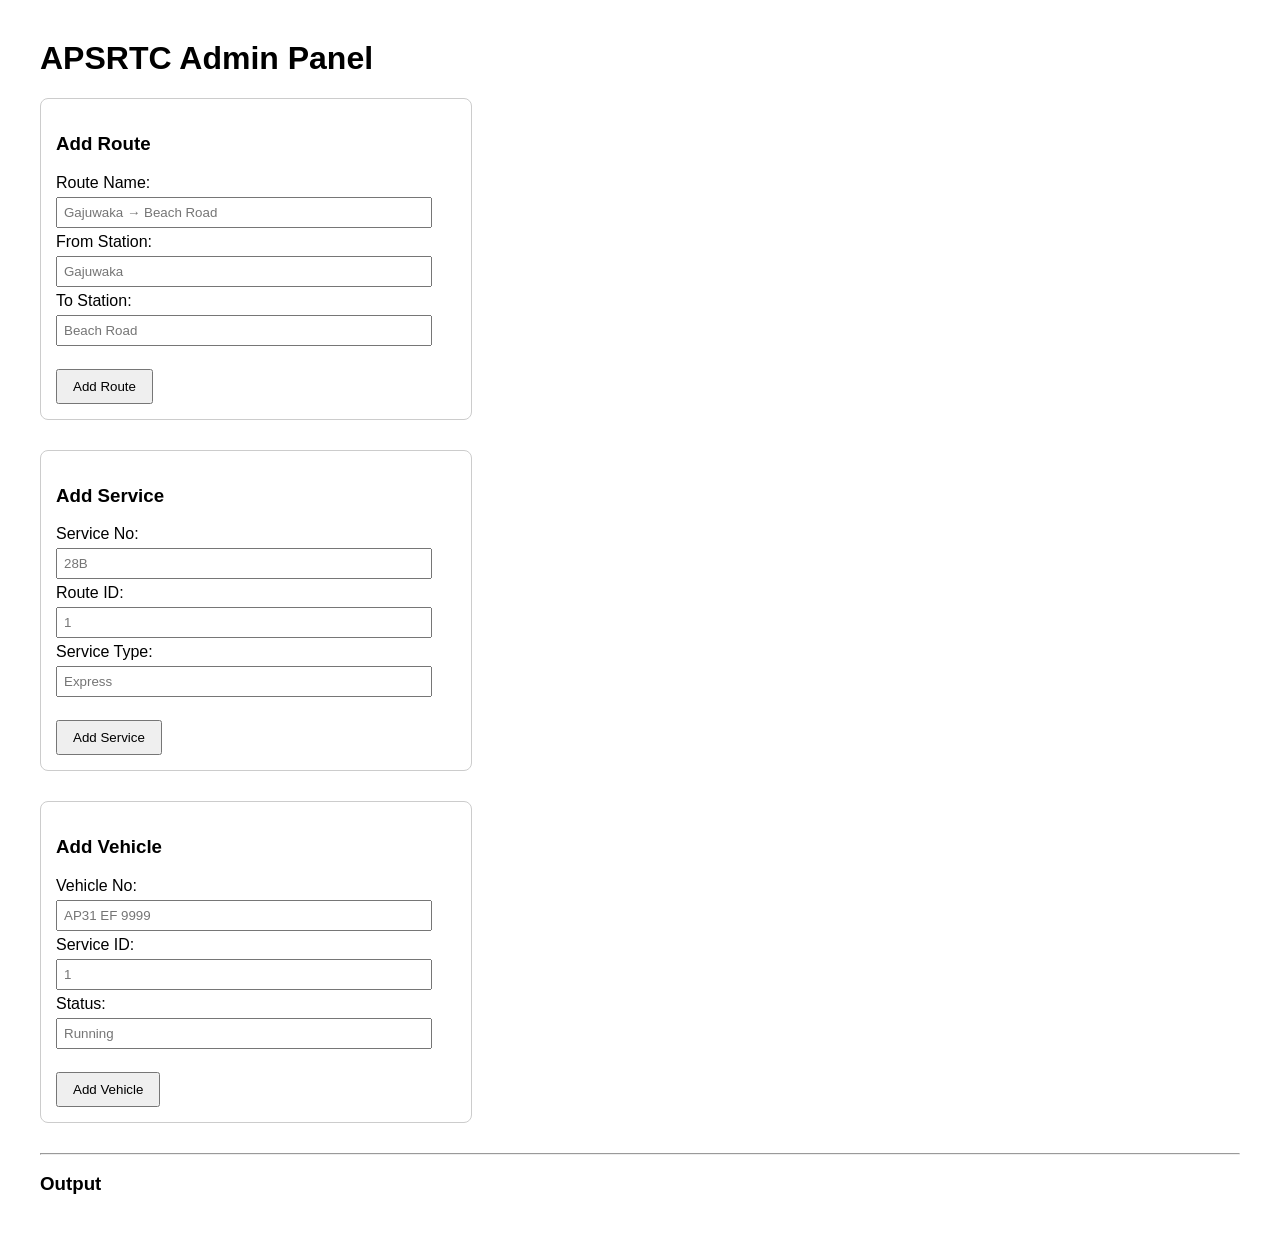
<file: Backend_Backup/Test_Frontend/admin.html>
<!DOCTYPE html>
<html>
<head>
    <title>APSRTC Admin Panel</title>
    <style>
        body {
            font-family: Arial;
            margin: 40px;
        }
        .box {
            border: 1px solid #ccc;
            padding: 15px;
            margin-bottom: 30px;
            border-radius: 8px;
            width: 400px;
        }
        input {
            width: 90%;
            padding: 6px;
            margin: 5px 0;
        }
        button {
            padding: 8px 15px;
            cursor: pointer;
        }
    </style>
</head>
<body>

<h1>APSRTC Admin Panel</h1>

<!-- ================= ADD ROUTE ================= -->

<div class="box">
    <h3>Add Route</h3>

    Route Name:<br>
    <input id="rname" placeholder="Gajuwaka → Beach Road"><br>

    From Station:<br>
    <input id="rfrom" placeholder="Gajuwaka"><br>

    To Station:<br>
    <input id="rto" placeholder="Beach Road"><br><br>

    <button onclick="addRoute()">Add Route</button>
</div>

<!-- ================= ADD SERVICE ================= -->

<div class="box">
    <h3>Add Service</h3>

    Service No:<br>
    <input id="sno" placeholder="28B"><br>

    Route ID:<br>
    <input id="sid" placeholder="1"><br>

    Service Type:<br>
    <input id="stype" placeholder="Express"><br><br>

    <button onclick="addService()">Add Service</button>
</div>

<!-- ================= ADD VEHICLE ================= -->

<div class="box">
    <h3>Add Vehicle</h3>

    Vehicle No:<br>
    <input id="vno" placeholder="AP31 EF 9999"><br>

    Service ID:<br>
    <input id="vsid" placeholder="1"><br>

    Status:<br>
    <input id="vstatus" placeholder="Running"><br><br>

    <button onclick="addVehicle()">Add Vehicle</button>
</div>

<hr>
<h3>Output</h3>
<div id="msg"></div>

<script>
// ---------------- ADD ROUTE ----------------
async function addRoute() {
    const data = {
        route_name: document.getElementById("rname").value,
        from: document.getElementById("rfrom").value,
        to: document.getElementById("rto").value
    };

    const res = await fetch("http://127.0.0.1:5000/api/admin/add_route", {
        method: "POST",
        headers: {"Content-Type": "application/json"},
        body: JSON.stringify(data)
    });

    const out = await res.json();
    document.getElementById("msg").innerText = out.message;
}

// ---------------- ADD SERVICE ----------------
async function addService() {
    const data = {
        service_no: document.getElementById("sno").value,
        route_id: document.getElementById("sid").value,
        service_type: document.getElementById("stype").value
    };

    const res = await fetch("http://127.0.0.1:5000/api/admin/add_service", {
        method: "POST",
        headers: {"Content-Type": "application/json"},
        body: JSON.stringify(data)
    });

    const out = await res.json();
    document.getElementById("msg").innerText = out.message;
}

// ---------------- ADD VEHICLE ----------------
async function addVehicle() {
    const data = {
        vehicle_no: document.getElementById("vno").value,
        service_id: document.getElementById("vsid").value,
        status: document.getElementById("vstatus").value
    };

    const res = await fetch("http://127.0.0.1:5000/api/admin/add_vehicle", {
        method: "POST",
        headers: {"Content-Type": "application/json"},
        body: JSON.stringify(data)
    });

    const out = await res.json();
    document.getElementById("msg").innerText = out.message;
}
</script>

</body>
</html>
</file>
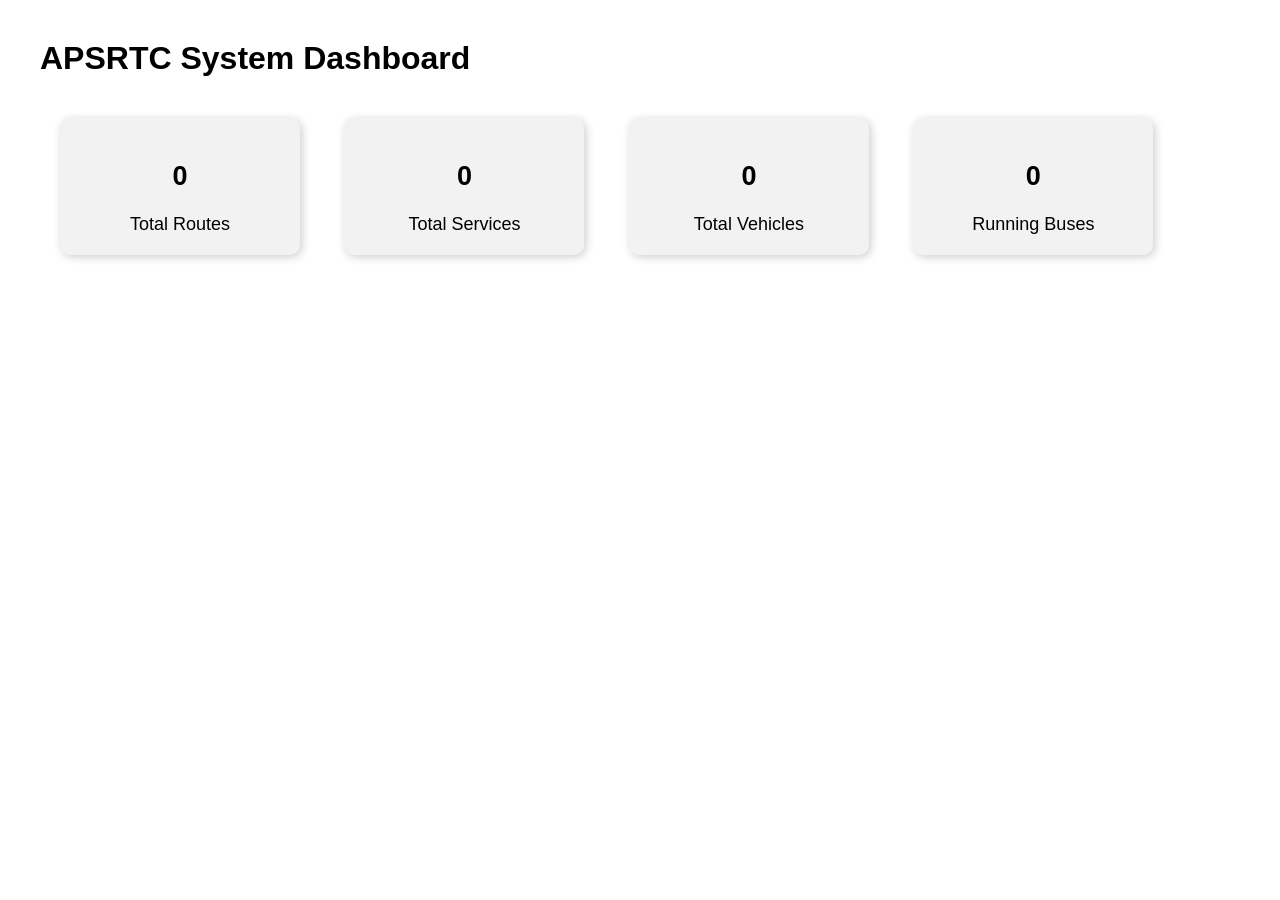
<file: Backend_Backup/Test_Frontend/dashboard.html>
<!DOCTYPE html>
<html>
<head>
    <title>APSRTC Dashboard</title>
    <style>
        body {
            font-family: Arial;
            margin: 40px;
        }
        .card {
            display: inline-block;
            width: 200px;
            padding: 20px;
            margin: 20px;
            border-radius: 10px;
            background: #f2f2f2;
            text-align: center;
            font-size: 18px;
            box-shadow: 2px 2px 10px rgba(0,0,0,0.2);
        }
    </style>
</head>
<body>

<h1>APSRTC System Dashboard</h1>

<div class="card">
    <h2 id="routes">0</h2>
    Total Routes
</div>

<div class="card">
    <h2 id="services">0</h2>
    Total Services
</div>

<div class="card">
    <h2 id="vehicles">0</h2>
    Total Vehicles
</div>

<div class="card">
    <h2 id="running">0</h2>
    Running Buses
</div>

<script>
async function loadDashboard() {

    const url = "http://127.0.0.1:5000/api/dashboard";

    const res = await fetch(url);
    const data = await res.json();

    document.getElementById("routes").innerText = data.total_routes;
    document.getElementById("services").innerText = data.total_services;
    document.getElementById("vehicles").innerText = data.total_vehicles;
    document.getElementById("running").innerText = data.running_buses;
}

// Load when page opens
loadDashboard();
</script>

</body>
</html>
</file>
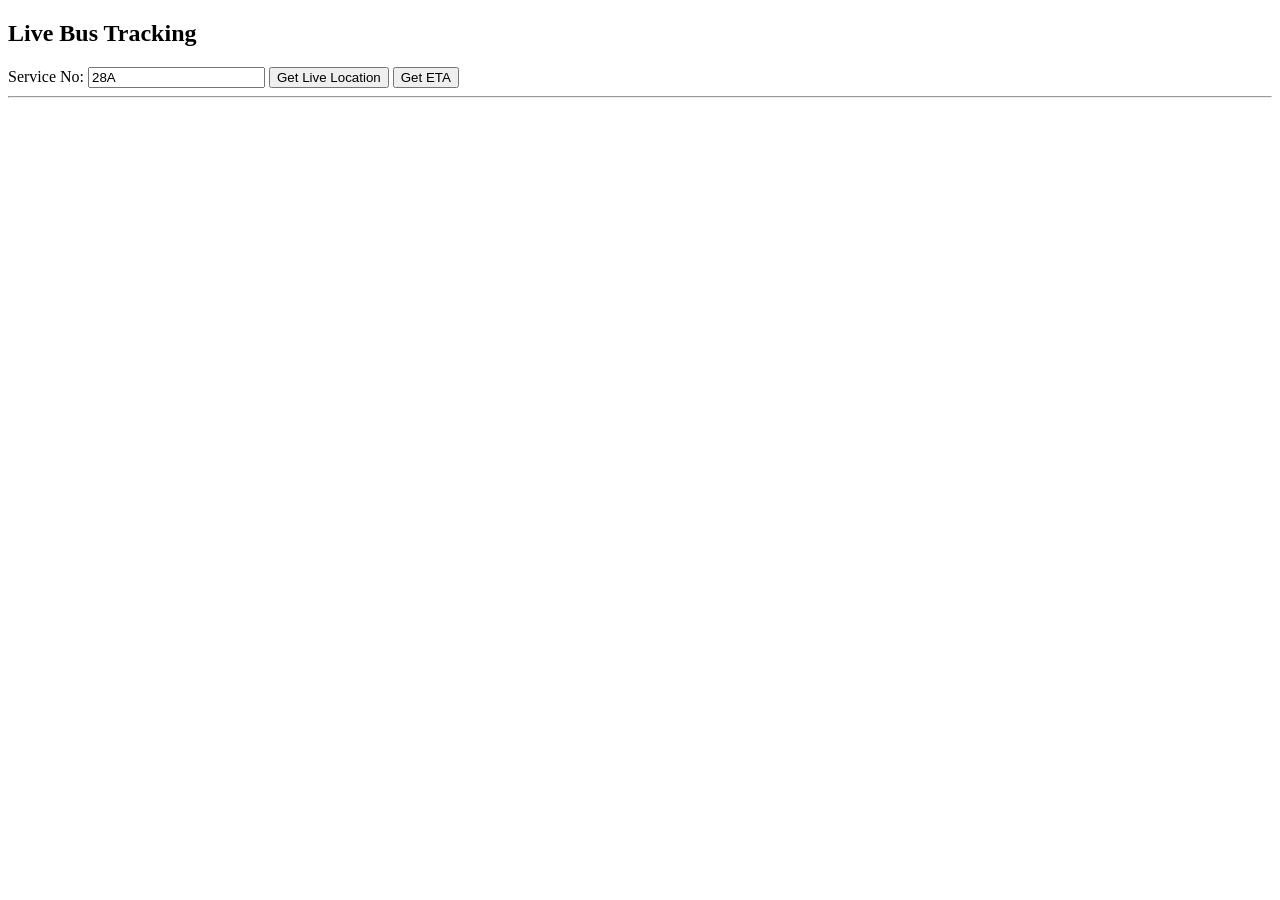
<file: Backend_Backup/Test_Frontend/live_tracking.html>
<!DOCTYPE html>
<html>
<head>
    <title>Live Bus Tracking</title>
</head>
<body>

<h2>Live Bus Tracking</h2>

Service No:
<input type="text" id="liveService" value="28A">
<button onclick="getLive()">Get Live Location</button>
<button onclick="getETA()">Get ETA</button>

<hr>
<div id="output"></div>

<script>
async function getLive() {
    const service = document.getElementById("liveService").value;
    const url = `http://127.0.0.1:5000/api/live/${service}`;

    const res = await fetch(url);
    const data = await res.json();

    if (data.error) {
        document.getElementById("output").innerText = "Live data not found";
        return;
    }

    document.getElementById("output").innerHTML = `
        <b>Latitude:</b> ${data.lat}<br>
        <b>Longitude:</b> ${data.lng}<br>
        <b>Speed:</b> ${data.speed} km/h<br>
        <b>Last Updated:</b> ${data.updated_at}
    `;
}

async function getETA() {
    const service = document.getElementById("liveService").value;
    const url = `http://127.0.0.1:5000/api/eta/${service}`;

    const res = await fetch(url);
    const data = await res.json();

    if (data.error) {
        document.getElementById("output").innerText = "ETA not available";
        return;
    }

    document.getElementById("output").innerHTML = `
        <b>Service:</b> ${data.service_no}<br>
        <b>Remaining Distance:</b> ${data.remaining_distance_km} km<br>
        <b>Speed:</b> ${data.speed_kmph} km/h<br>
        <b><u>Estimated Arrival Time:</u></b> ${data.eta_minutes} minutes
    `;
}
</script>

</body>
</html>
</file>
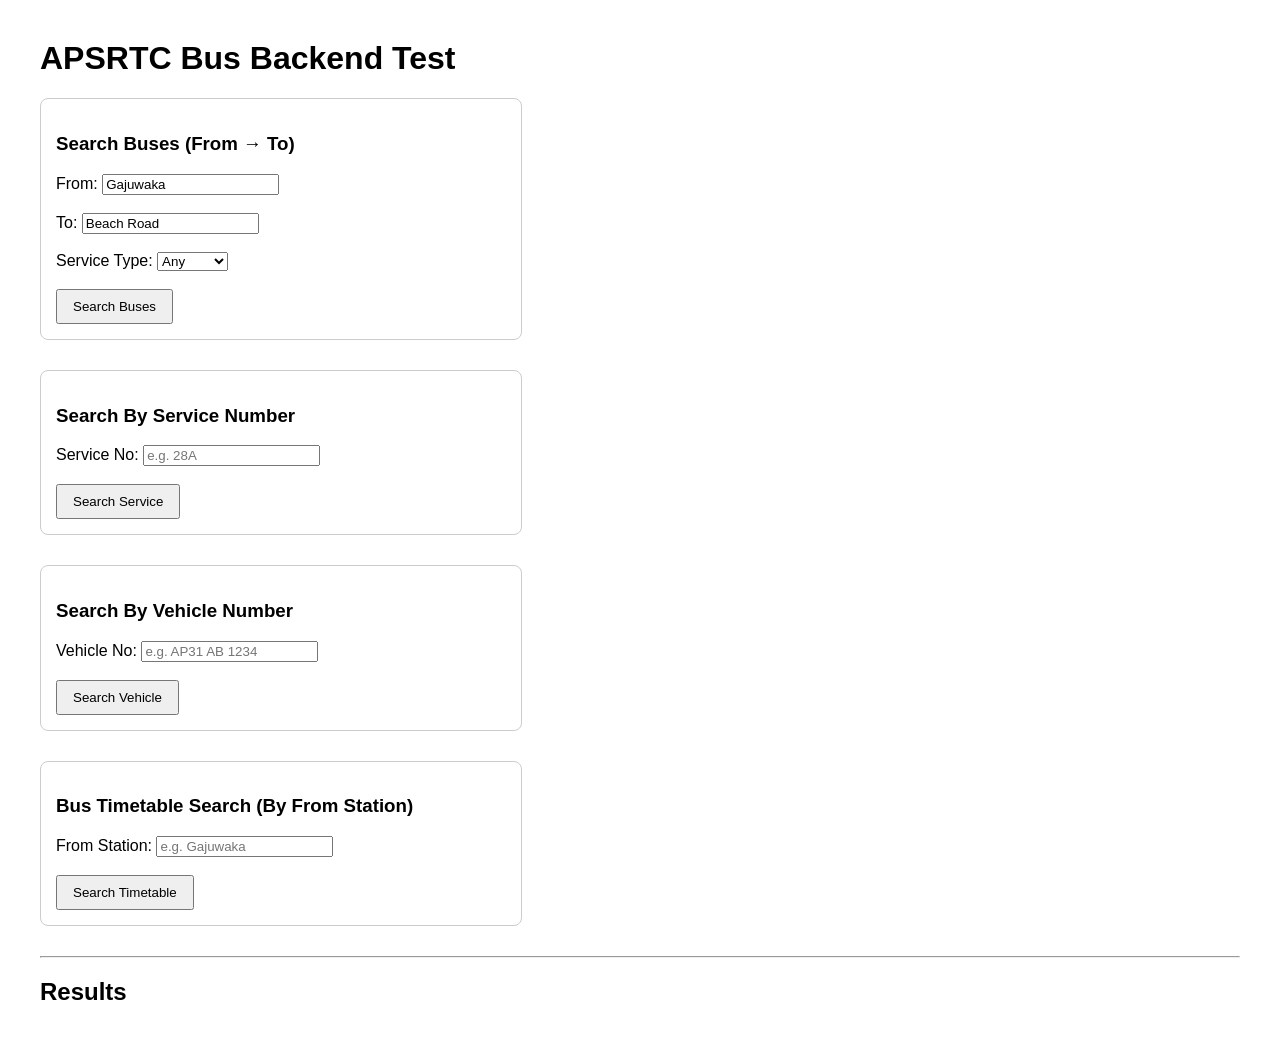
<file: Backend_Backup/Test_Frontend/sample_frontend.html>
<!DOCTYPE html>
<html>
<head>
    <title>APSRTC Bus System</title>
    <style>
        body {
            font-family: Arial;
            margin: 40px;
        }
        .box {
            border: 1px solid #ccc;
            padding: 15px;
            margin-bottom: 30px;
            border-radius: 8px;
            width: 450px;
        }
        button {
            padding: 8px 15px;
            cursor: pointer;
        }
    </style>
</head>
<body>

<h1>APSRTC Bus Backend Test</h1>

<!-- ================= FROM → TO SEARCH ================= -->

<div class="box">
    <h3>Search Buses (From → To)</h3>

    From:
    <input type="text" id="fromStation" value="Gajuwaka"><br><br>

    To:
    <input type="text" id="toStation" value="Beach Road"><br><br>

    Service Type:
    <select id="serviceType">
        <option value="">Any</option>
        <option value="Express">Express</option>
        <option value="Metro">Metro</option>
    </select><br><br>

    <button onclick="searchBuses()">Search Buses</button>
</div>

<!-- ================= SERVICE NUMBER SEARCH ================= -->

<div class="box">
    <h3>Search By Service Number</h3>

    Service No:
    <input type="text" id="serviceNo" placeholder="e.g. 28A"><br><br>

    <button onclick="searchService()">Search Service</button>
</div>

<!-- ================= VEHICLE NUMBER SEARCH ================= -->

<div class="box">
    <h3>Search By Vehicle Number</h3>

    Vehicle No:
    <input type="text" id="vehicleNo" placeholder="e.g. AP31 AB 1234"><br><br>

    <button onclick="searchVehicle()">Search Vehicle</button>
</div>

<!-- ================= TIMETABLE SEARCH ================= -->

<div class="box">
    <h3>Bus Timetable Search (By From Station)</h3>

    From Station:
    <input type="text" id="timeFromStation" placeholder="e.g. Gajuwaka"><br><br>

    <button onclick="searchTimetable()">Search Timetable</button>
</div>

<hr>

<h2>Results</h2>
<div id="results"></div>

<script>
// ---------------- FROM → TO SEARCH ----------------
async function searchBuses() {

    const from = document.getElementById("fromStation").value;
    const to = document.getElementById("toStation").value;
    const type = document.getElementById("serviceType").value;

    const url = `http://127.0.0.1:5000/api/search?from=${from}&to=${to}&type=${type}`;

    try {
        const response = await fetch(url);
        const data = await response.json();
        showResults(data);

    } catch (error) {
        alert("Backend not reachable!");
        console.error(error);
    }
}

// ---------------- SERVICE NUMBER SEARCH ----------------
async function searchService() {

    const serviceNo = document.getElementById("serviceNo").value;
    const url = `http://127.0.0.1:5000/api/service/${serviceNo}`;

    try {
        const response = await fetch(url);
        const data = await response.json();

        let resultDiv = document.getElementById("results");
        resultDiv.innerHTML = "";

        if (data.error) {
            resultDiv.innerHTML = "<p>Service not found</p>";
            return;
        }

        resultDiv.innerHTML = `
            <div style="border:1px solid #ccc; padding:10px;">
                <b>Service No:</b> ${data.service_no}<br>
                <b>Route:</b> ${data.route}
            </div>
        `;

    } catch (error) {
        alert("Backend not reachable!");
        console.error(error);
    }
}

// ---------------- VEHICLE NUMBER SEARCH ----------------
async function searchVehicle() {

    const vehicleNo = document.getElementById("vehicleNo").value;
    const url = `http://127.0.0.1:5000/api/vehicle/${vehicleNo}`;

    try {
        const response = await fetch(url);
        const data = await response.json();

        let resultDiv = document.getElementById("results");
        resultDiv.innerHTML = "";

        if (data.error) {
            resultDiv.innerHTML = "<p>Vehicle not found</p>";
            return;
        }

        resultDiv.innerHTML = `
            <div style="border:1px solid #ccc; padding:10px;">
                <b>Vehicle No:</b> ${data.vehicle_no}<br>
                <b>Service No:</b> ${data.service_no}<br>
                <b>Route:</b> ${data.route}<br>
                <b>Status:</b> ${data.status}
            </div>
        `;

    } catch (error) {
        alert("Backend not reachable!");
        console.error(error);
    }
}

// ---------------- TIMETABLE SEARCH ----------------
async function searchTimetable() {

    const from = document.getElementById("timeFromStation").value;
    const url = `http://127.0.0.1:5000/api/timetable?from=${from}`;

    try {
        const response = await fetch(url);
        const data = await response.json();

        let resultDiv = document.getElementById("results");
        resultDiv.innerHTML = "";

        if (data.length === 0) {
            resultDiv.innerHTML = "<p>No timetable found for this station</p>";
            return;
        }

        data.forEach(item => {
            let row = `
                <div style="border:1px solid #ccc; padding:10px; margin:10px;">
                    <b>Service No:</b> ${item.service_no}<br>
                    <b>Arrival Time:</b> ${item.arrival_time}
                </div>
            `;
            resultDiv.innerHTML += row;
        });

    } catch (error) {
        alert("Backend not reachable!");
        console.error(error);
    }
}

// ---------------- SHOW MULTIPLE BUS RESULTS ----------------
function showResults(buses) {

    let resultDiv = document.getElementById("results");
    resultDiv.innerHTML = "";

    if (buses.length === 0) {
        resultDiv.innerHTML = "<p>No buses found</p>";
        return;
    }

    buses.forEach(bus => {
        let row = `
            <div style="border:1px solid #ccc; padding:10px; margin:10px;">
                <b>Service No:</b> ${bus.service_no}<br>
                <b>Route:</b> ${bus.route_name}<br>
                <b>Type:</b> ${bus.service_type}<br>
                <b>Vehicle:</b> ${bus.vehicle_no}
            </div>
        `;
        resultDiv.innerHTML += row;
    });
}
</script>

</body>
</html>
</file>
